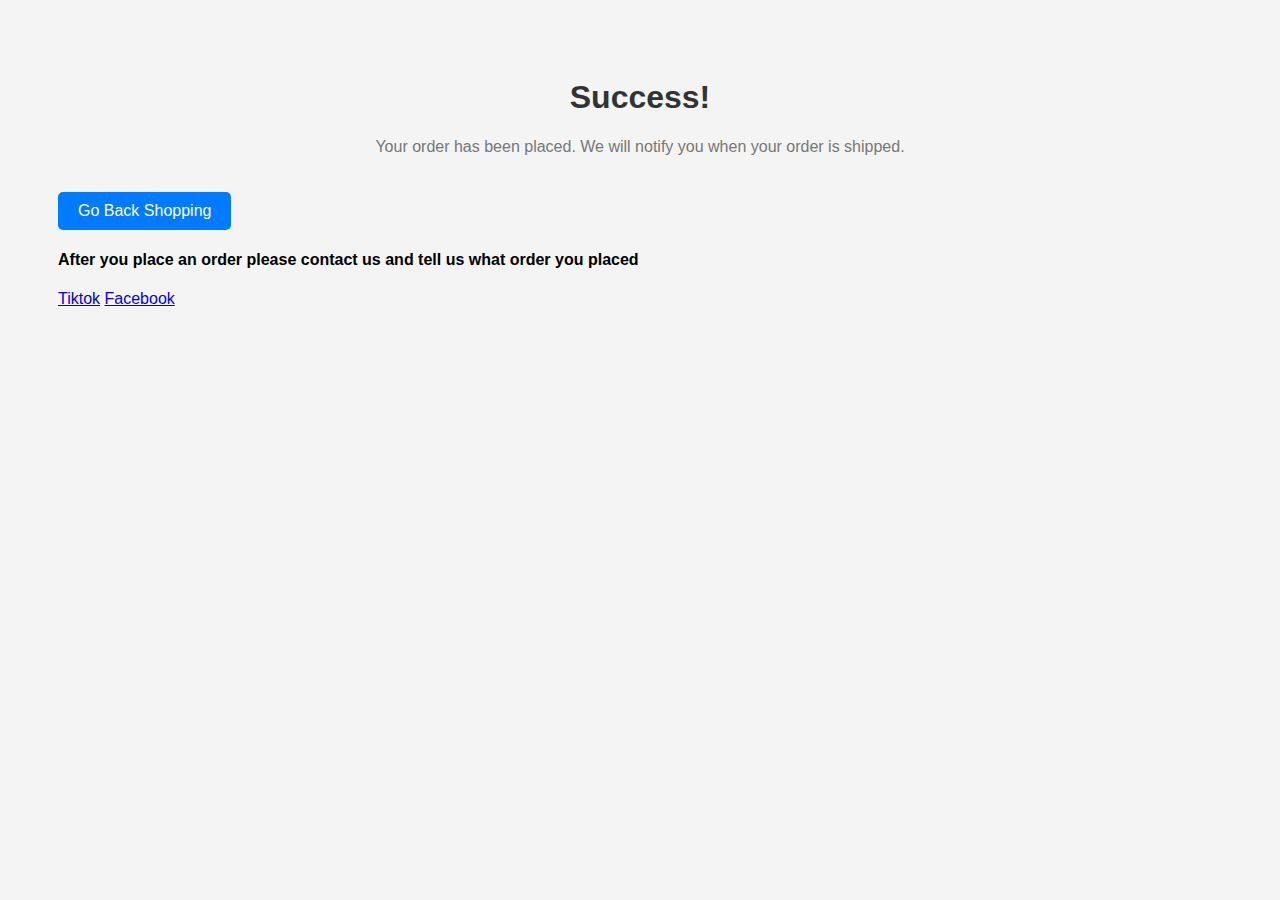
<file: Afterpage.html>
<!DOCTYPE html>
<html lang="en">
<head>
    <meta charset="UTF-8">
    <meta name="viewport" content="width=device-width, initial-scale=1.0">
    <title>AfterPage</title>
    <style>
        body {
            font-family: Arial, sans-serif;
            background-color: #f4f4f4;
            padding: 50px;
        }

        h1 {
            text-align: center;
            color: #333;
        }

        p {
            text-align: center;
            color: #777;
        }

        .btn {
            display: inline-block;
            background-color: #007bff;
            color: #fff;
            padding: 10px 20px;
            text-decoration: none;
            border-radius: 5px;
            margin-top: 20px;
        }
    </style>
</head>
<body>
    <h1>Success!</h1>
    <p>Your order has been placed. We will notify you when your order is shipped.</p>
    <a href="index.html" class="btn">Go Back Shopping</a>
    <h4>After you place an order please contact us and tell us what order you placed</h4>
    <a href="https://www.tiktok.com/@teivus.fv?is_from_webapp=1&sender_device=pc">Tiktok</a> 
     <a href="https://www.facebook.com/profile.php?id=100092300001944">Facebook</a>
</body>
</html>
</file>
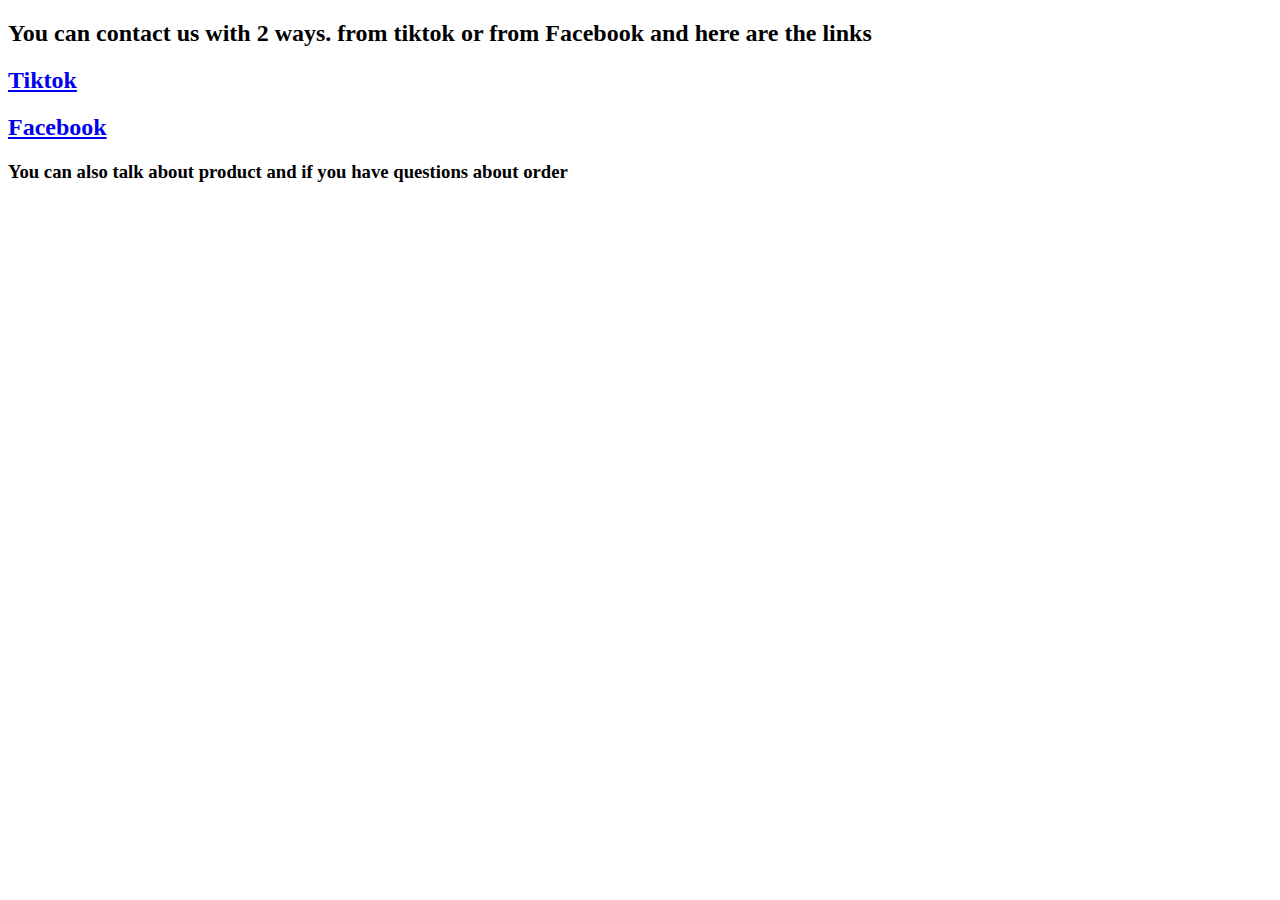
<file: contact.html>
<!DOCTYPE html>
<html>
    <head>
<Title>Contact page</Title>
    </head>
    <body>
       <h2>You can contact us with 2 ways. from tiktok or from Facebook and here are the links</h2> 
      <h2> <a href="ttps://www.tiktok.com/@teivus.fv?is_from_webapp=1&sender_device=pc">Tiktok</a> 
      <h2> <a href="https://www.facebook.com/profile.php?id=100092300001944">Facebook</a> </h2>
<h3>You can also talk about product and if you have questions about order</h3>
    </body>
</html>
</file>
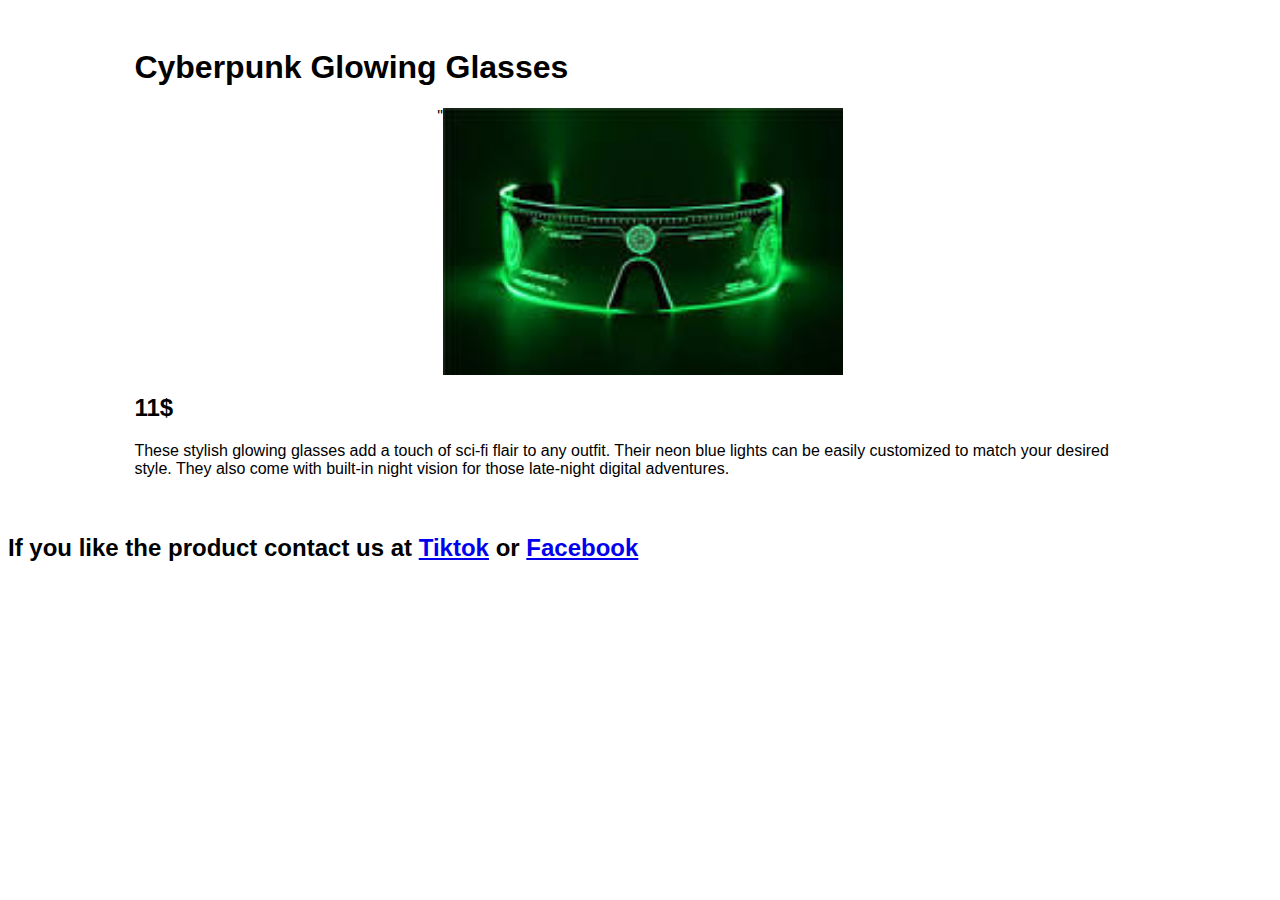
<file: cyberglass.html>
<!DOCTYPE html>
<html lang="en">
<head>
    <meta charset="UTF-8">
    <meta name="viewport" content="width=device-width, initial-scale=1.0">
    <title>Cyberpunk Glowing Glasses</title>
    <style>
        body {
            font-family: Arial, sans-serif;
        }
        .container {
            width: 80%;
            margin: auto;
            padding: 20px;
        }
        .image-container {
            display: flex;
            justify-content: center;
        }
        .image {
            max-width: 100%;
            height: auto;
        }
        .price {
            font-size: 24px;
            font-weight: bold;
            color: #f00;
        }
    </style>
</head>
<body>
    <div class="container">
        <h1>Cyberpunk Glowing Glasses</h1>
        <div class="image-container">"
            <img src="sid.jpg" alt="Cyberpunk Glowing Glasses" class="image" width="400 "height="400">
        </div>
        <h2>11$</h2>
        <p>These stylish glowing glasses add a touch of sci-fi flair to any outfit. Their neon blue lights can be easily customized to match your desired style. They also come with built-in night vision for those late-night digital adventures.</p>
    </div>
    <h2>If you like the product contact us at <a href="https://www.tiktok.com/@teivus.fv?is_from_webapp=1&sender_device=pc">Tiktok</a> or <a href="https://www.facebook.com/profile.php?id=100092300001944">Facebook</a></h2>
</body>
</html>
</file>
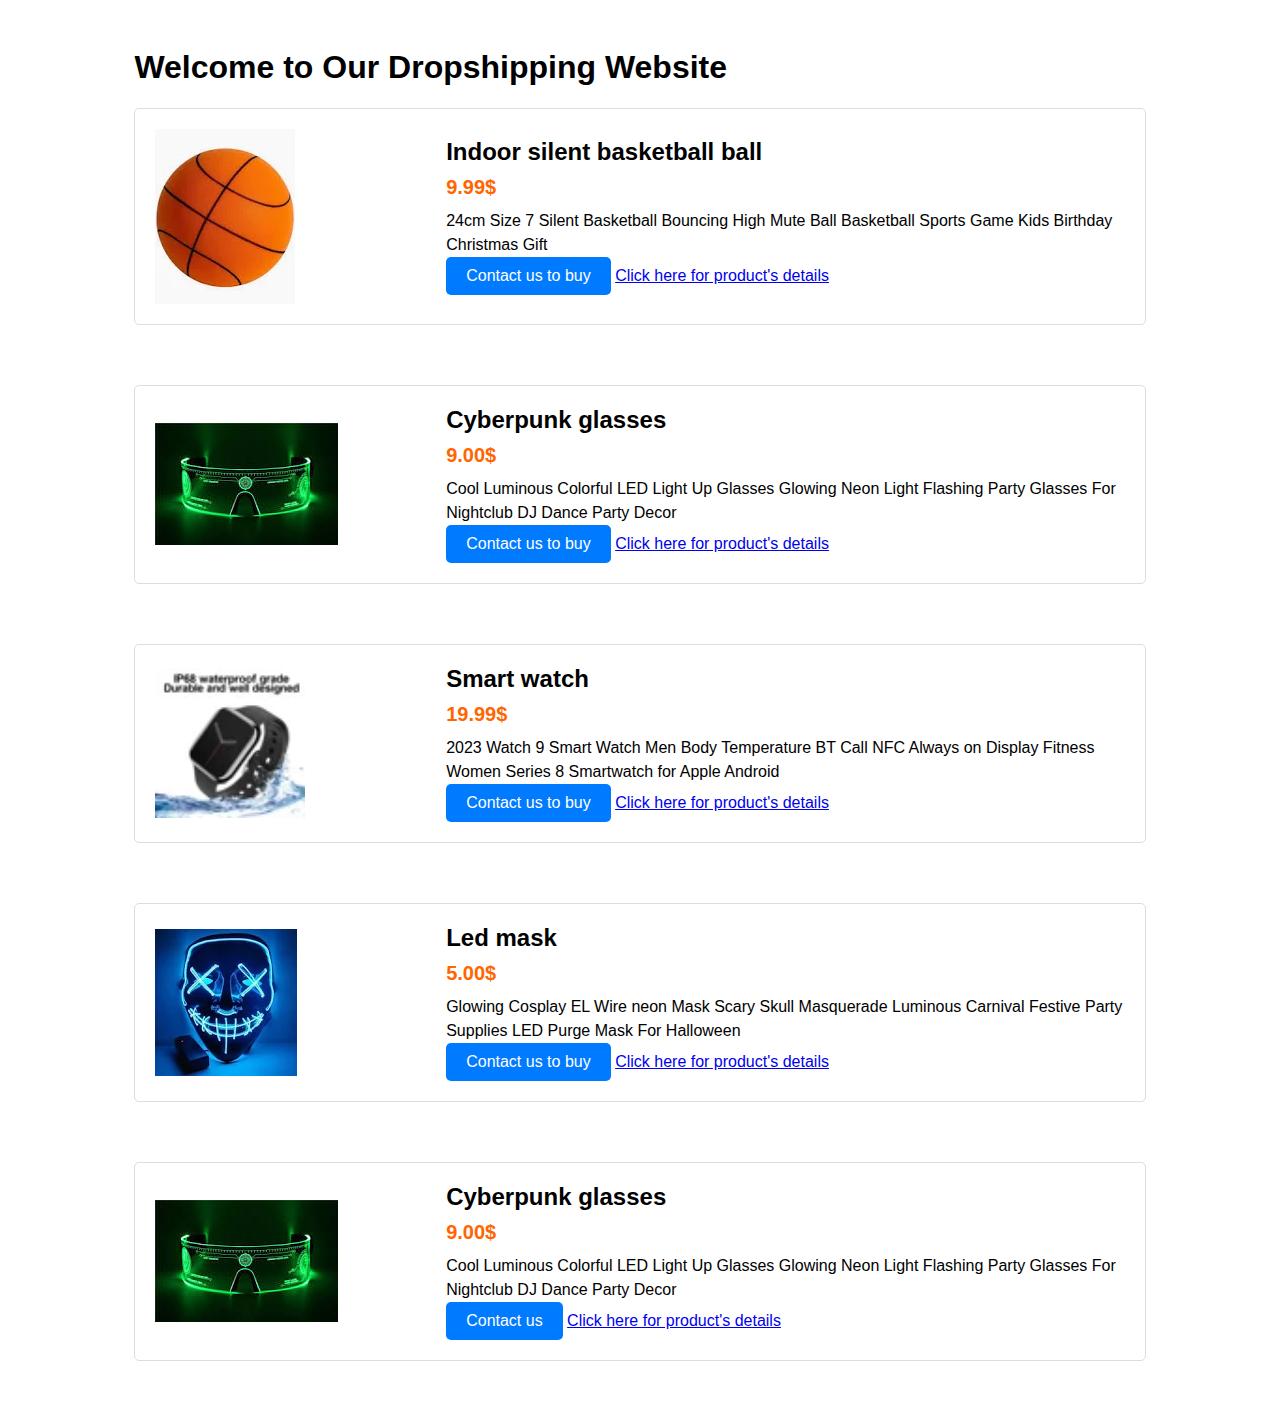
<file: test99.html>
<!DOCTYPE html>
<html lang="en">
<head>
    <meta charset="UTF-8">
    <meta name="viewport" content="width=device-width, initial-scale=1.0">
    <title>Dropshipping Website</title>
    <style>
        body {
            font-family: Arial, sans-serif;
        }
        .container {
            width: 80%;
            margin: auto;
            padding: 20px;
        }
        .product-card {
            display: flex;
            justify-content: space-between;
            align-items: center;
            padding: 20px;
            border: 1px solid #ddd;
            border-radius: 5px;
            margin-bottom: 20px;
        }
        .product-image {
            width: 30%;
            height: auto;
        }
        .product-details {
            width: 70%;
        }
        .product-name {
            font-size: 24px;
            font-weight: bold;
            margin-bottom: 10px;
        }
        .product-price {
            font-size: 20px;
            font-weight: bold;
            color: #f60;
            margin-bottom: 10px;
        }
        .product-description {
            font-size: 16px;
            line-height: 1.5;
        }
        .add-to-cart {
            display: inline-block;
            background-color: #007bff;
            color: #fff;
            text-align: center;
            padding: 10px 20px;
            text-decoration: none;
            border-radius: 5px;
        }
    </style>
</head>
<body>
    <div class="container">
        <h1>Welcome to Our Dropshipping Website</h1>
        <div class="product-card">
            <img src="download.webp" alt="basketball ball" class="basketball">
            <div class="product-details">
                <div class="product-name">Indoor silent basketball ball</div>
                <div class="product-price">9.99$</div>
                <div class="product-description">24cm Size 7 Silent Basketball Bouncing High Mute Ball Basketball Sports Game Kids Birthday Christmas Gift

                </div>
                <a href="#" class="add-to-cart">Contact us to buy</a>
                <a href="silentball.html">Click here for product's details</a>
            </div>
        </div>
    </div>
    <div class="container">
        <div class="product-card">
            <img src="sid.jpg" alt="glasses" class="glasses">
            <div class="product-details">
                <div class="product-name">Cyberpunk glasses</div>
                <div class="product-price">9.00$</div>
                <div class="product-description">Cool Luminous Colorful LED Light Up Glasses Glowing Neon Light Flashing Party Glasses For Nightclub DJ Dance Party Decor</div>

                
                <a href="#" class="add-to-cart">Contact us to buy</a>
                <a href="cyberglass.html">Click here for product's details</a>
            </div>
        </div>
    </div>
</div>
</div>
</div>

<div class="container">
<div class="product-card">
    <img src="smart.webp" alt="watch" class="glasses" width="150" height="150">
    <div class="product-details">
        <div class="product-name">Smart watch</div>
        <div class="product-price">19.99$</div>
        <div class="product-description">2023 Watch 9 Smart Watch Men Body Temperature BT Call NFC Always on Display Fitness Women Series 8 Smartwatch for Apple Android</div>

        
        <a href="#" class="add-to-cart">Contact us to buy</a>
        <a href="watch.html">Click here for product's details</a>
    </div>
</div>
</div>
</div>
</div>
</div>
<div class="container">
<div class="product-card">
    <img src="mask(1).webp" alt="mask" class="glasses">
    <div class="product-details">
        <div class="product-name">Led mask</div>
        <div class="product-price">5.00$</div>
        <div class="product-description">Glowing Cosplay EL Wire neon Mask Scary Skull Masquerade Luminous Carnival Festive Party Supplies LED Purge Mask For Halloween</div>

        
        <a href="#" class="add-to-cart">Contact us to buy</a>
        <a href="cyberglass.html">Click here for product's details</a>
    </div>
</div>
</div>
</div>
</div>
</div>
<div class="container">
<div class="product-card">
    <img src="sid.jpg" alt="glasses" class="glasses">
    <div class="product-details">
        <div class="product-name">Cyberpunk glasses</div>
        <div class="product-price">9.00$</div>
        <div class="product-description">Cool Luminous Colorful LED Light Up Glasses Glowing Neon Light Flashing Party Glasses For Nightclub DJ Dance Party Decor</div>

        
        <a href="#" class="add-to-cart">Contact us</a>
        <a href="cyberglass.html">Click here for product's details</a>
    </div>
</div>
</div>
    
</body>
</html>
</file>
